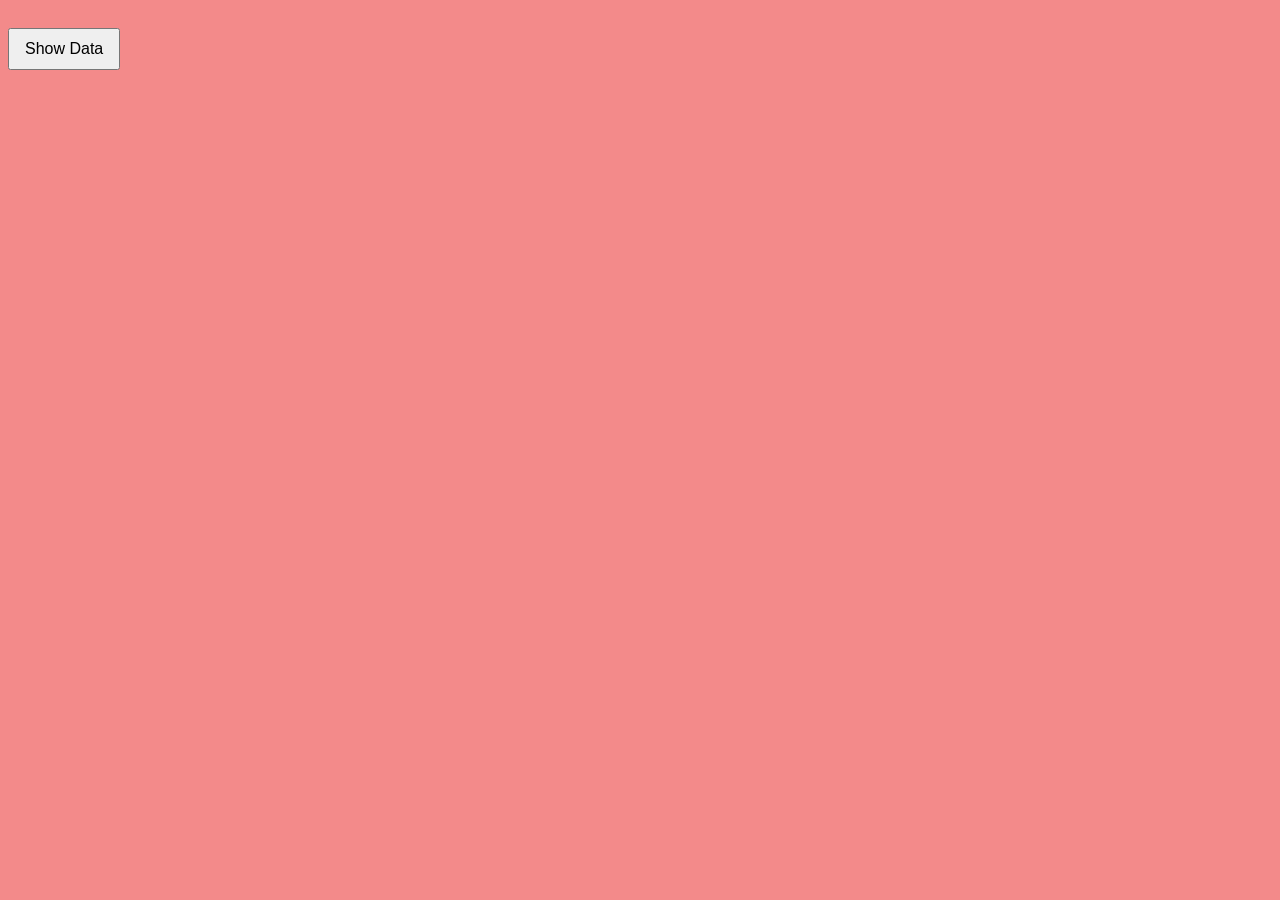
<file: index129.html>
<!DOCTYPE html>
<html lang="en">
<head>
    <meta charset="UTF-8">
    <meta name="viewport" content="width=device-width, initial-scale=1.0">
    <title>GitHub User Data</title>
    <style>
        body { font-family: Arial, sans-serif; background-color: rgba(238, 76, 76, 0.651); color: white; }
        #Output { 
            margin-top: 10px; 
            padding: 10px; 
            border: 1px solid #ccc; 
            color: white; 
            display: none; 
        }
        button {
            margin-top: 20px;
            padding: 10px 15px;
            font-size: 16px;
            cursor: pointer;
        }
    </style>
</head>
<body>

    <script>
        const requestUrl = "https://api.github.com/users/hiteshchoudhary";
        const xhr = new XMLHttpRequest();
        let githubData = null;

        xhr.open('GET', requestUrl);
        xhr.onreadystatechange = function () {
            if (xhr.readyState === 4 && xhr.status === 200) {
                githubData = JSON.parse(this.responseText);
            }
        };
        xhr.send();

        // Create button
        const button = document.createElement('button');
        button.id = "ShowData";
        button.innerHTML = "Show Data";
        document.body.appendChild(button);  // Append button to the body

        // Create output div
        const div = document.createElement('div');
        div.id = "Output";
        document.body.appendChild(div);  // Append div to the body

        // Function to toggle display
        function toggleDisplay() {
            const outputDiv = document.getElementById('Output');

            if (!githubData) {
                alert("Data is not loaded yet. Please wait...");
                return;
            }

            if (outputDiv.style.display === "none" || outputDiv.innerHTML === "") {
                outputDiv.innerHTML = `<strong>GitHub Followers:</strong> ${githubData.followers} <br>
                                       <img src="${githubData.avatar_url}" width="100">`;
                outputDiv.style.display = "block";
                button.innerHTML = "Hide Data";
            } else {
                outputDiv.style.display = "none";
                button.innerHTML = "Show Data";
                button.remove(button);
            }
        }

        // Add event listener AFTER button is created
        button.addEventListener("click", toggleDisplay);
    </script>

</body>
</html>
</file>
